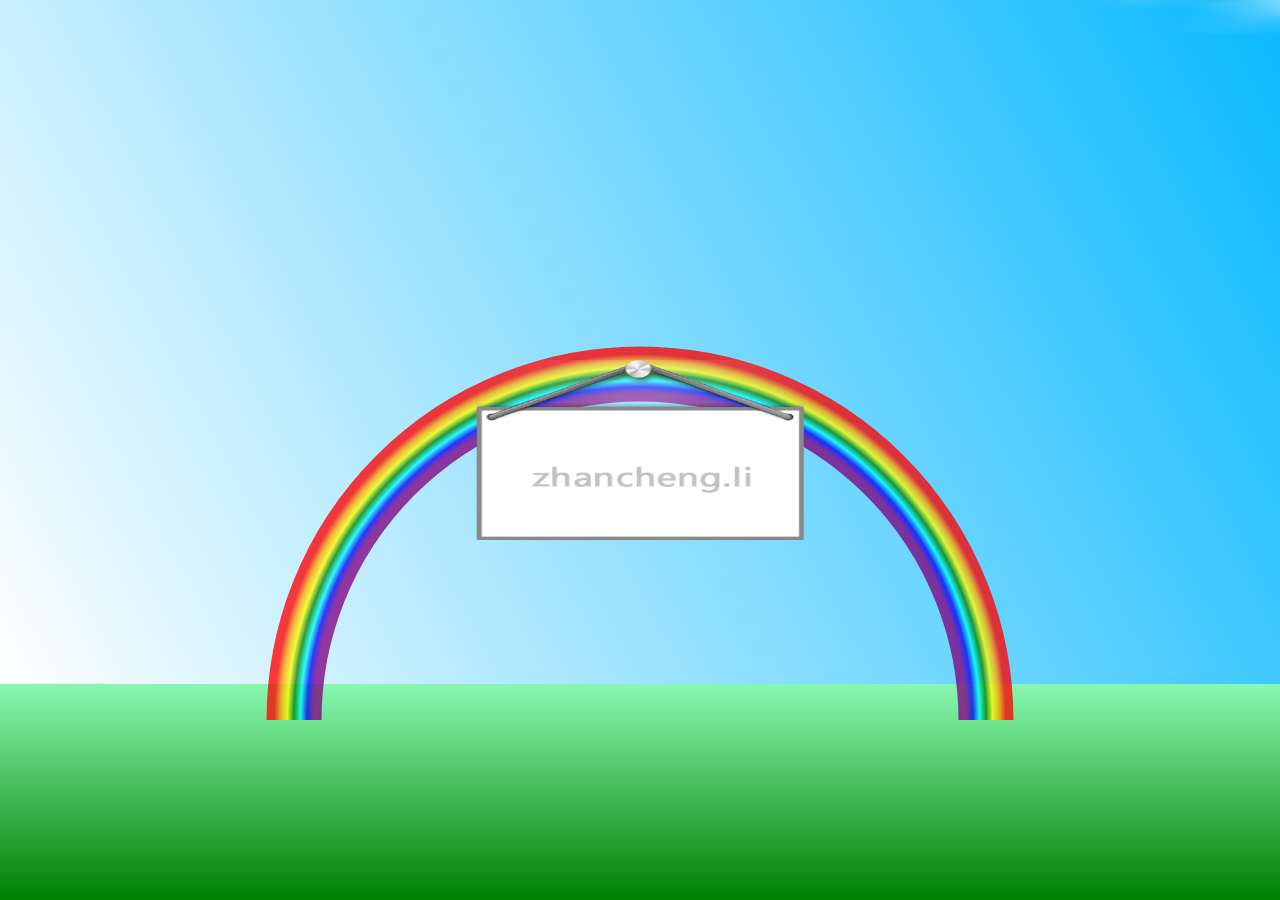
<file: views/index.html>
<!DOCTYPE html>
<html lang="en">
<head>
	<meta charset="UTF-8">
	<meta charset="UTF-8">
	<!-- 启用WebApp全屏模式 -->
	<meta name="apple-mobile-web-app-capable" content="yes">
	<!-- 隐藏状态栏 -->
	<meta name="apple-mobile-web-app-title" content="black-translucent">
	<meta name="apple-touch-fullscreen" content="yes">
	<!-- 针对手持设备优化，主要针对一些老的不识别viewport的浏览器，比如黑莓 -->
	<meta name="HandheldFriendly" content="true">
	<!-- QQ强制全屏 -->
	<meta name="x5-fullscreen" content="true">
	<!-- UC强制全屏 -->
	<meta name="full-screen" content="yes">
	<!-- windowsPhone点击无高光 -->
	<meta name="msapplication-tap-highlight" content="no">
	<meta name="viewport" content="width=device-width, initial-scale=1.0, minimum-scale=1.0, maximum-scale=1.0, user-scalable=no">
	<title>Zhancheng.li's Blog</title>
	<link href="../public/stylesheets/screen.css" media="screen, projection" rel="stylesheet" type="text/css" />
</head>
<body>
	<!-- <div class="blur"></div> -->
	<canvas id="cas">你的浏览器不支持该功能</canvas>
	<a class="brand" href="blog.html"></a>
	<script src="../public/javascripts/cover.js"></script>
</body>
</html>
</file>
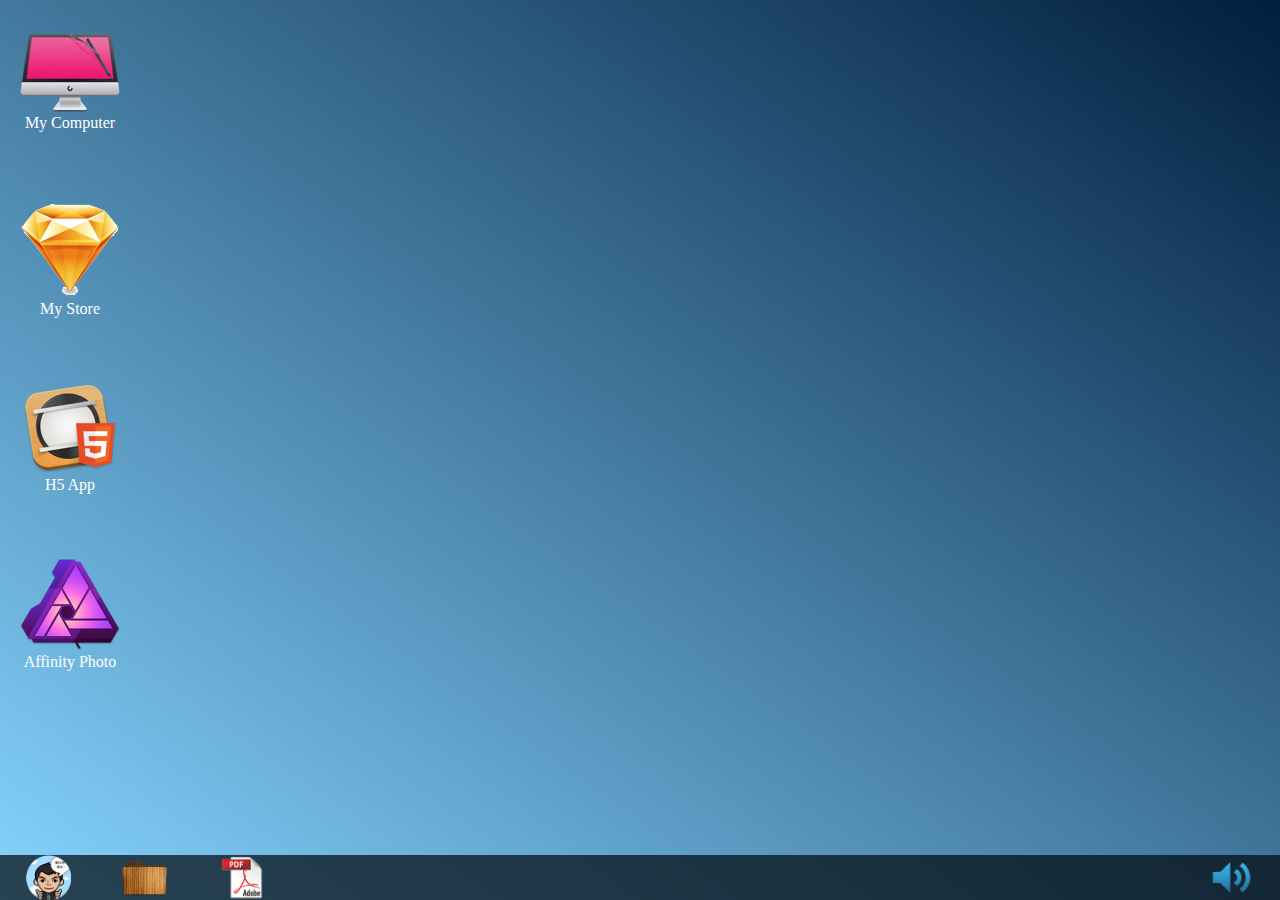
<file: views/blog.html>
<!DOCTYPE html>
<html lang="en">
<head>
	<base href="index.html" />
	<base target="_self" />
	<meta charset="UTF-8">
	<!-- 启用WebApp全屏模式 -->
	<meta name="apple-mobile-web-app-capable" content="yes">
	<!-- 隐藏状态栏 -->
	<meta name="apple-mobile-web-app-title" content="black-translucent">
	<meta name="apple-touch-fullscreen" content="yes">
	<!-- 针对手持设备优化，主要针对一些老的不识别viewport的浏览器，比如黑莓 -->
	<meta name="HandheldFriendly" content="true">
	<!-- QQ强制全屏 -->
	<meta name="x5-fullscreen" content="true">
	<!-- UC强制全屏 -->
	<meta name="full-screen" content="yes">
	<!-- windowsPhone点击无高光 -->
	<meta name="msapplication-tap-highlight" content="no">
	<meta name="viewport" content="width=device-width, initial-scale=1.0, minimum-scale=1.0, maximum-scale=1.0, user-scalable=no">
	<title>MyBlog</title>
	<link href="../public/stylesheets/screen.css" media="screen, projection" rel="stylesheet" type="text/css" />
	<script src="../public/bower_components/requirejs/require.js"></script>
</head>
<body>
	<!-- 蒙层 -->
	<!-- <canvas id="mongolia"></canvas> -->
	<!-- 加载图标 -->
	<div class="loading" id="loading">
		<div class="before"></div>
		<p>Welcome</p>
	</div>
	<div ui-view class="view-init"></div>
	<!-- <script src="../public/javascripts/mongolia.js"></script> -->
	<script src="../public/javascripts/blog/main.js"></script>
</body>
</html>
</file>
<file: public/stylesheets/screen.css>
@import url(components/tips.css);@import url(components/editor.css);html,body,div,span,applet,object,iframe,h1,h2,h3,h4,h5,h6,p,blockquote,pre,a,abbr,acronym,address,big,cite,code,del,dfn,em,img,ins,kbd,q,s,samp,small,strike,strong,sub,sup,tt,var,b,u,i,center,dl,dt,dd,ol,ul,li,fieldset,form,label,legend,table,caption,tbody,tfoot,thead,tr,th,td,article,aside,canvas,details,embed,figure,figcaption,footer,header,hgroup,menu,nav,output,ruby,section,summary,time,mark,audio,video{margin:0;padding:0;border:0;font:inherit;font-size:100%;vertical-align:baseline}html{line-height:1}ol,ul{list-style:none}table{border-collapse:collapse;border-spacing:0}caption,th,td{text-align:left;font-weight:normal;vertical-align:middle}q,blockquote{quotes:none}q:before,q:after,blockquote:before,blockquote:after{content:"";content:none}a img{border:none}article,aside,details,figcaption,figure,footer,header,hgroup,main,menu,nav,section,summary{display:block}html,body,.view-init,.blog-index{font-family:'Segoe Print';font-family:'Microsoft YaHei';color:white;width:100%;height:100%}a{text-decoration:none;color:white}b{font-weight:bold}i{font-style:italic}#cas{position:absolute;width:100%;height:100%}.blur{position:absolute;width:100%;height:100%;background:url("../images/background.jpg") no-repeat left bottom/100% 100%;-webkit-filter:blur(20px);filter:blur(20px);-moz-animation:removeFilter 3s 4;-webkit-animation:removeFilter 3s 4;animation:removeFilter 3s 4}@keyframes removeFilter{1%{-webkit-filter:blur(19);filter:blur(19)}2%{-webkit-filter:blur(18);filter:blur(18)}3%{-webkit-filter:blur(17);filter:blur(17)}4%{-webkit-filter:blur(16);filter:blur(16)}5%{-webkit-filter:blur(15);filter:blur(15)}6%{-webkit-filter:blur(14);filter:blur(14)}7%{-webkit-filter:blur(13);filter:blur(13)}8%{-webkit-filter:blur(12);filter:blur(12)}9%{-webkit-filter:blur(11);filter:blur(11)}10%{-webkit-filter:blur(10);filter:blur(10)}11%{-webkit-filter:blur(9);filter:blur(9)}12%{-webkit-filter:blur(8);filter:blur(8)}13%{-webkit-filter:blur(7);filter:blur(7)}14%{-webkit-filter:blur(6);filter:blur(6)}15%{-webkit-filter:blur(5);filter:blur(5)}16%{-webkit-filter:blur(4);filter:blur(4)}17%{-webkit-filter:blur(3);filter:blur(3)}18%{-webkit-filter:blur(2);filter:blur(2)}19%{-webkit-filter:blur(1);filter:blur(1)}20%{-webkit-filter:blur(0);filter:blur(0)}}.brand{position:absolute;left:50%;top:50%;max-width:326.656px;max-height:290.328px;width:40%;height:20%;transform-origin:0% -50%;-webkit-transform-origin:0% -50%;-moz-transform-origin:0% -50%;-o-transform-origin:0% -50%;-ms-transform-origin:0% -50%;background:url("../images/name.png") no-repeat left bottom/100% 100%;-moz-transform:perspective(250px) translate(-50%, -50%);-ms-transform:perspective(250px) translate(-50%, -50%);-webkit-transform:perspective(250px) translate(-50%, -50%);transform:perspective(250px) translate(-50%, -50%);filter:progid:DXImageTransform.Microsoft.Alpha(enabled=false);opacity:1;-moz-transition:-moz-transform 1s;-o-transition:-o-transform 1s;-webkit-transition:-webkit-transform 1s;transition:transform 1s;-moz-animation:showBrand 5s;-webkit-animation:showBrand 5s;animation:showBrand 5s}@keyframes showBrand{0%{filter:progid:DXImageTransform.Microsoft.Alpha(Opacity=0);opacity:0;-moz-transform:rotate(-10deg) translate(-50%, -50%);-ms-transform:rotate(-10deg) translate(-50%, -50%);-webkit-transform:rotate(-10deg) translate(-50%, -50%);transform:rotate(-10deg) translate(-50%, -50%)}10%{filter:progid:DXImageTransform.Microsoft.Alpha(Opacity=10);opacity:0.1;-moz-transform:rotate(9deg) translate(-50%, -50%);-ms-transform:rotate(9deg) translate(-50%, -50%);-webkit-transform:rotate(9deg) translate(-50%, -50%);transform:rotate(9deg) translate(-50%, -50%)}20%{filter:progid:DXImageTransform.Microsoft.Alpha(Opacity=20);opacity:0.2;-moz-transform:rotate(-8deg) translate(-50%, -50%);-ms-transform:rotate(-8deg) translate(-50%, -50%);-webkit-transform:rotate(-8deg) translate(-50%, -50%);transform:rotate(-8deg) translate(-50%, -50%)}30%{filter:progid:DXImageTransform.Microsoft.Alpha(Opacity=30);opacity:0.3;-moz-transform:rotate(7deg) translate(-50%, -50%);-ms-transform:rotate(7deg) translate(-50%, -50%);-webkit-transform:rotate(7deg) translate(-50%, -50%);transform:rotate(7deg) translate(-50%, -50%)}40%{filter:progid:DXImageTransform.Microsoft.Alpha(Opacity=40);opacity:0.4;-moz-transform:rotate(-6deg) translate(-50%, -50%);-ms-transform:rotate(-6deg) translate(-50%, -50%);-webkit-transform:rotate(-6deg) translate(-50%, -50%);transform:rotate(-6deg) translate(-50%, -50%)}50%{filter:progid:DXImageTransform.Microsoft.Alpha(Opacity=50);opacity:0.5;-moz-transform:rotate(5deg) translate(-50%, -50%);-ms-transform:rotate(5deg) translate(-50%, -50%);-webkit-transform:rotate(5deg) translate(-50%, -50%);transform:rotate(5deg) translate(-50%, -50%)}60%{filter:progid:DXImageTransform.Microsoft.Alpha(Opacity=60);opacity:0.6;-moz-transform:rotate(-4deg) translate(-50%, -50%);-ms-transform:rotate(-4deg) translate(-50%, -50%);-webkit-transform:rotate(-4deg) translate(-50%, -50%);transform:rotate(-4deg) translate(-50%, -50%)}70%{filter:progid:DXImageTransform.Microsoft.Alpha(Opacity=70);opacity:0.7;-moz-transform:rotate(3deg) translate(-50%, -50%);-ms-transform:rotate(3deg) translate(-50%, -50%);-webkit-transform:rotate(3deg) translate(-50%, -50%);transform:rotate(3deg) translate(-50%, -50%)}80%{filter:progid:DXImageTransform.Microsoft.Alpha(Opacity=80);opacity:0.8;-moz-transform:rotate(-2deg) translate(-50%, -50%);-ms-transform:rotate(-2deg) translate(-50%, -50%);-webkit-transform:rotate(-2deg) translate(-50%, -50%);transform:rotate(-2deg) translate(-50%, -50%)}90%{filter:progid:DXImageTransform.Microsoft.Alpha(Opacity=90);opacity:0.9;-moz-transform:rotate(1deg) translate(-50%, -50%);-ms-transform:rotate(1deg) translate(-50%, -50%);-webkit-transform:rotate(1deg) translate(-50%, -50%);transform:rotate(1deg) translate(-50%, -50%)}100%{filter:progid:DXImageTransform.Microsoft.Alpha(enabled=false);opacity:1;-moz-transform:rotate(0deg) translate(-50%, -50%);-ms-transform:rotate(0deg) translate(-50%, -50%);-webkit-transform:rotate(0deg) translate(-50%, -50%);transform:rotate(0deg) translate(-50%, -50%)}}@-webkit-keyframes showBrand{0%{filter:progid:DXImageTransform.Microsoft.Alpha(Opacity=0);opacity:0;-moz-transform:rotate(-10deg) translate(-50%, -50%);-ms-transform:rotate(-10deg) translate(-50%, -50%);-webkit-transform:rotate(-10deg) translate(-50%, -50%);transform:rotate(-10deg) translate(-50%, -50%)}10%{filter:progid:DXImageTransform.Microsoft.Alpha(Opacity=10);opacity:0.1;-moz-transform:rotate(9deg) translate(-50%, -50%);-ms-transform:rotate(9deg) translate(-50%, -50%);-webkit-transform:rotate(9deg) translate(-50%, -50%);transform:rotate(9deg) translate(-50%, -50%)}20%{filter:progid:DXImageTransform.Microsoft.Alpha(Opacity=20);opacity:0.2;-moz-transform:rotate(-8deg) translate(-50%, -50%);-ms-transform:rotate(-8deg) translate(-50%, -50%);-webkit-transform:rotate(-8deg) translate(-50%, -50%);transform:rotate(-8deg) translate(-50%, -50%)}30%{filter:progid:DXImageTransform.Microsoft.Alpha(Opacity=30);opacity:0.3;-moz-transform:rotate(7deg) translate(-50%, -50%);-ms-transform:rotate(7deg) translate(-50%, -50%);-webkit-transform:rotate(7deg) translate(-50%, -50%);transform:rotate(7deg) translate(-50%, -50%)}40%{filter:progid:DXImageTransform.Microsoft.Alpha(Opacity=40);opacity:0.4;-moz-transform:rotate(-6deg) translate(-50%, -50%);-ms-transform:rotate(-6deg) translate(-50%, -50%);-webkit-transform:rotate(-6deg) translate(-50%, -50%);transform:rotate(-6deg) translate(-50%, -50%)}50%{filter:progid:DXImageTransform.Microsoft.Alpha(Opacity=50);opacity:0.5;-moz-transform:rotate(5deg) translate(-50%, -50%);-ms-transform:rotate(5deg) translate(-50%, -50%);-webkit-transform:rotate(5deg) translate(-50%, -50%);transform:rotate(5deg) translate(-50%, -50%)}60%{filter:progid:DXImageTransform.Microsoft.Alpha(Opacity=60);opacity:0.6;-moz-transform:rotate(-4deg) translate(-50%, -50%);-ms-transform:rotate(-4deg) translate(-50%, -50%);-webkit-transform:rotate(-4deg) translate(-50%, -50%);transform:rotate(-4deg) translate(-50%, -50%)}70%{filter:progid:DXImageTransform.Microsoft.Alpha(Opacity=70);opacity:0.7;-moz-transform:rotate(3deg) translate(-50%, -50%);-ms-transform:rotate(3deg) translate(-50%, -50%);-webkit-transform:rotate(3deg) translate(-50%, -50%);transform:rotate(3deg) translate(-50%, -50%)}80%{filter:progid:DXImageTransform.Microsoft.Alpha(Opacity=80);opacity:0.8;-moz-transform:rotate(-2deg) translate(-50%, -50%);-ms-transform:rotate(-2deg) translate(-50%, -50%);-webkit-transform:rotate(-2deg) translate(-50%, -50%);transform:rotate(-2deg) translate(-50%, -50%)}90%{filter:progid:DXImageTransform.Microsoft.Alpha(Opacity=90);opacity:0.9;-moz-transform:rotate(1deg) translate(-50%, -50%);-ms-transform:rotate(1deg) translate(-50%, -50%);-webkit-transform:rotate(1deg) translate(-50%, -50%);transform:rotate(1deg) translate(-50%, -50%)}100%{filter:progid:DXImageTransform.Microsoft.Alpha(enabled=false);opacity:1;-moz-transform:rotate(0deg) translate(-50%, -50%);-ms-transform:rotate(0deg) translate(-50%, -50%);-webkit-transform:rotate(0deg) translate(-50%, -50%);transform:rotate(0deg) translate(-50%, -50%)}}@-moz-keyframes showBrand{0%{filter:progid:DXImageTransform.Microsoft.Alpha(Opacity=0);opacity:0;-moz-transform:rotate(-10deg) translate(-50%, -50%);-ms-transform:rotate(-10deg) translate(-50%, -50%);-webkit-transform:rotate(-10deg) translate(-50%, -50%);transform:rotate(-10deg) translate(-50%, -50%)}10%{filter:progid:DXImageTransform.Microsoft.Alpha(Opacity=10);opacity:0.1;-moz-transform:rotate(9deg) translate(-50%, -50%);-ms-transform:rotate(9deg) translate(-50%, -50%);-webkit-transform:rotate(9deg) translate(-50%, -50%);transform:rotate(9deg) translate(-50%, -50%)}20%{filter:progid:DXImageTransform.Microsoft.Alpha(Opacity=20);opacity:0.2;-moz-transform:rotate(-8deg) translate(-50%, -50%);-ms-transform:rotate(-8deg) translate(-50%, -50%);-webkit-transform:rotate(-8deg) translate(-50%, -50%);transform:rotate(-8deg) translate(-50%, -50%)}30%{filter:progid:DXImageTransform.Microsoft.Alpha(Opacity=30);opacity:0.3;-moz-transform:rotate(7deg) translate(-50%, -50%);-ms-transform:rotate(7deg) translate(-50%, -50%);-webkit-transform:rotate(7deg) translate(-50%, -50%);transform:rotate(7deg) translate(-50%, -50%)}40%{filter:progid:DXImageTransform.Microsoft.Alpha(Opacity=40);opacity:0.4;-moz-transform:rotate(-6deg) translate(-50%, -50%);-ms-transform:rotate(-6deg) translate(-50%, -50%);-webkit-transform:rotate(-6deg) translate(-50%, -50%);transform:rotate(-6deg) translate(-50%, -50%)}50%{filter:progid:DXImageTransform.Microsoft.Alpha(Opacity=50);opacity:0.5;-moz-transform:rotate(5deg) translate(-50%, -50%);-ms-transform:rotate(5deg) translate(-50%, -50%);-webkit-transform:rotate(5deg) translate(-50%, -50%);transform:rotate(5deg) translate(-50%, -50%)}60%{filter:progid:DXImageTransform.Microsoft.Alpha(Opacity=60);opacity:0.6;-moz-transform:rotate(-4deg) translate(-50%, -50%);-ms-transform:rotate(-4deg) translate(-50%, -50%);-webkit-transform:rotate(-4deg) translate(-50%, -50%);transform:rotate(-4deg) translate(-50%, -50%)}70%{filter:progid:DXImageTransform.Microsoft.Alpha(Opacity=70);opacity:0.7;-moz-transform:rotate(3deg) translate(-50%, -50%);-ms-transform:rotate(3deg) translate(-50%, -50%);-webkit-transform:rotate(3deg) translate(-50%, -50%);transform:rotate(3deg) translate(-50%, -50%)}80%{filter:progid:DXImageTransform.Microsoft.Alpha(Opacity=80);opacity:0.8;-moz-transform:rotate(-2deg) translate(-50%, -50%);-ms-transform:rotate(-2deg) translate(-50%, -50%);-webkit-transform:rotate(-2deg) translate(-50%, -50%);transform:rotate(-2deg) translate(-50%, -50%)}90%{filter:progid:DXImageTransform.Microsoft.Alpha(Opacity=90);opacity:0.9;-moz-transform:rotate(1deg) translate(-50%, -50%);-ms-transform:rotate(1deg) translate(-50%, -50%);-webkit-transform:rotate(1deg) translate(-50%, -50%);transform:rotate(1deg) translate(-50%, -50%)}100%{filter:progid:DXImageTransform.Microsoft.Alpha(enabled=false);opacity:1;-moz-transform:rotate(0deg) translate(-50%, -50%);-ms-transform:rotate(0deg) translate(-50%, -50%);-webkit-transform:rotate(0deg) translate(-50%, -50%);transform:rotate(0deg) translate(-50%, -50%)}}@-o-keyframes showBrand{0%{filter:progid:DXImageTransform.Microsoft.Alpha(Opacity=0);opacity:0;-moz-transform:rotate(-10deg) translate(-50%, -50%);-ms-transform:rotate(-10deg) translate(-50%, -50%);-webkit-transform:rotate(-10deg) translate(-50%, -50%);transform:rotate(-10deg) translate(-50%, -50%)}10%{filter:progid:DXImageTransform.Microsoft.Alpha(Opacity=10);opacity:0.1;-moz-transform:rotate(9deg) translate(-50%, -50%);-ms-transform:rotate(9deg) translate(-50%, -50%);-webkit-transform:rotate(9deg) translate(-50%, -50%);transform:rotate(9deg) translate(-50%, -50%)}20%{filter:progid:DXImageTransform.Microsoft.Alpha(Opacity=20);opacity:0.2;-moz-transform:rotate(-8deg) translate(-50%, -50%);-ms-transform:rotate(-8deg) translate(-50%, -50%);-webkit-transform:rotate(-8deg) translate(-50%, -50%);transform:rotate(-8deg) translate(-50%, -50%)}30%{filter:progid:DXImageTransform.Microsoft.Alpha(Opacity=30);opacity:0.3;-moz-transform:rotate(7deg) translate(-50%, -50%);-ms-transform:rotate(7deg) translate(-50%, -50%);-webkit-transform:rotate(7deg) translate(-50%, -50%);transform:rotate(7deg) translate(-50%, -50%)}40%{filter:progid:DXImageTransform.Microsoft.Alpha(Opacity=40);opacity:0.4;-moz-transform:rotate(-6deg) translate(-50%, -50%);-ms-transform:rotate(-6deg) translate(-50%, -50%);-webkit-transform:rotate(-6deg) translate(-50%, -50%);transform:rotate(-6deg) translate(-50%, -50%)}50%{filter:progid:DXImageTransform.Microsoft.Alpha(Opacity=50);opacity:0.5;-moz-transform:rotate(5deg) translate(-50%, -50%);-ms-transform:rotate(5deg) translate(-50%, -50%);-webkit-transform:rotate(5deg) translate(-50%, -50%);transform:rotate(5deg) translate(-50%, -50%)}60%{filter:progid:DXImageTransform.Microsoft.Alpha(Opacity=60);opacity:0.6;-moz-transform:rotate(-4deg) translate(-50%, -50%);-ms-transform:rotate(-4deg) translate(-50%, -50%);-webkit-transform:rotate(-4deg) translate(-50%, -50%);transform:rotate(-4deg) translate(-50%, -50%)}70%{filter:progid:DXImageTransform.Microsoft.Alpha(Opacity=70);opacity:0.7;-moz-transform:rotate(3deg) translate(-50%, -50%);-ms-transform:rotate(3deg) translate(-50%, -50%);-webkit-transform:rotate(3deg) translate(-50%, -50%);transform:rotate(3deg) translate(-50%, -50%)}80%{filter:progid:DXImageTransform.Microsoft.Alpha(Opacity=80);opacity:0.8;-moz-transform:rotate(-2deg) translate(-50%, -50%);-ms-transform:rotate(-2deg) translate(-50%, -50%);-webkit-transform:rotate(-2deg) translate(-50%, -50%);transform:rotate(-2deg) translate(-50%, -50%)}90%{filter:progid:DXImageTransform.Microsoft.Alpha(Opacity=90);opacity:0.9;-moz-transform:rotate(1deg) translate(-50%, -50%);-ms-transform:rotate(1deg) translate(-50%, -50%);-webkit-transform:rotate(1deg) translate(-50%, -50%);transform:rotate(1deg) translate(-50%, -50%)}100%{filter:progid:DXImageTransform.Microsoft.Alpha(enabled=false);opacity:1;-moz-transform:rotate(0deg) translate(-50%, -50%);-ms-transform:rotate(0deg) translate(-50%, -50%);-webkit-transform:rotate(0deg) translate(-50%, -50%);transform:rotate(0deg) translate(-50%, -50%)}}@-ms-keyframes showBrand{0%{filter:progid:DXImageTransform.Microsoft.Alpha(Opacity=0);opacity:0;-moz-transform:rotate(-10deg) translate(-50%, -50%);-ms-transform:rotate(-10deg) translate(-50%, -50%);-webkit-transform:rotate(-10deg) translate(-50%, -50%);transform:rotate(-10deg) translate(-50%, -50%)}10%{filter:progid:DXImageTransform.Microsoft.Alpha(Opacity=10);opacity:0.1;-moz-transform:rotate(9deg) translate(-50%, -50%);-ms-transform:rotate(9deg) translate(-50%, -50%);-webkit-transform:rotate(9deg) translate(-50%, -50%);transform:rotate(9deg) translate(-50%, -50%)}20%{filter:progid:DXImageTransform.Microsoft.Alpha(Opacity=20);opacity:0.2;-moz-transform:rotate(-8deg) translate(-50%, -50%);-ms-transform:rotate(-8deg) translate(-50%, -50%);-webkit-transform:rotate(-8deg) translate(-50%, -50%);transform:rotate(-8deg) translate(-50%, -50%)}30%{filter:progid:DXImageTransform.Microsoft.Alpha(Opacity=30);opacity:0.3;-moz-transform:rotate(7deg) translate(-50%, -50%);-ms-transform:rotate(7deg) translate(-50%, -50%);-webkit-transform:rotate(7deg) translate(-50%, -50%);transform:rotate(7deg) translate(-50%, -50%)}40%{filter:progid:DXImageTransform.Microsoft.Alpha(Opacity=40);opacity:0.4;-moz-transform:rotate(-6deg) translate(-50%, -50%);-ms-transform:rotate(-6deg) translate(-50%, -50%);-webkit-transform:rotate(-6deg) translate(-50%, -50%);transform:rotate(-6deg) translate(-50%, -50%)}50%{filter:progid:DXImageTransform.Microsoft.Alpha(Opacity=50);opacity:0.5;-moz-transform:rotate(5deg) translate(-50%, -50%);-ms-transform:rotate(5deg) translate(-50%, -50%);-webkit-transform:rotate(5deg) translate(-50%, -50%);transform:rotate(5deg) translate(-50%, -50%)}60%{filter:progid:DXImageTransform.Microsoft.Alpha(Opacity=60);opacity:0.6;-moz-transform:rotate(-4deg) translate(-50%, -50%);-ms-transform:rotate(-4deg) translate(-50%, -50%);-webkit-transform:rotate(-4deg) translate(-50%, -50%);transform:rotate(-4deg) translate(-50%, -50%)}70%{filter:progid:DXImageTransform.Microsoft.Alpha(Opacity=70);opacity:0.7;-moz-transform:rotate(3deg) translate(-50%, -50%);-ms-transform:rotate(3deg) translate(-50%, -50%);-webkit-transform:rotate(3deg) translate(-50%, -50%);transform:rotate(3deg) translate(-50%, -50%)}80%{filter:progid:DXImageTransform.Microsoft.Alpha(Opacity=80);opacity:0.8;-moz-transform:rotate(-2deg) translate(-50%, -50%);-ms-transform:rotate(-2deg) translate(-50%, -50%);-webkit-transform:rotate(-2deg) translate(-50%, -50%);transform:rotate(-2deg) translate(-50%, -50%)}90%{filter:progid:DXImageTransform.Microsoft.Alpha(Opacity=90);opacity:0.9;-moz-transform:rotate(1deg) translate(-50%, -50%);-ms-transform:rotate(1deg) translate(-50%, -50%);-webkit-transform:rotate(1deg) translate(-50%, -50%);transform:rotate(1deg) translate(-50%, -50%)}100%{filter:progid:DXImageTransform.Microsoft.Alpha(enabled=false);opacity:1;-moz-transform:rotate(0deg) translate(-50%, -50%);-ms-transform:rotate(0deg) translate(-50%, -50%);-webkit-transform:rotate(0deg) translate(-50%, -50%);transform:rotate(0deg) translate(-50%, -50%)}}.brand:active{-moz-transform:perspective(250px) rotateX(-60deg) translate(-50%, -50%);-ms-transform:perspective(250px) rotateX(-60deg) translate(-50%, -50%);-webkit-transform:perspective(250px) rotateX(-60deg) translate(-50%, -50%);transform:perspective(250px) rotateX(-60deg) translate(-50%, -50%)}#mongolia{position:absolute;z-index:10;width:100%;height:100%;-moz-transition:opacity 5s ease-out 4s;-o-transition:opacity 5s ease-out 4s;-webkit-transition:opacity 5s ease-out;-webkit-transition-delay:4s;transition:opacity 5s ease-out 4s;-webkit-filter:blur(10px);filter:blur(10px)}.hide{filter:progid:DXImageTransform.Microsoft.Alpha(Opacity=0);opacity:0}.loading{display:none;position:fixed;text-align:center;z-index:11;width:100%;height:100%;background:#20D4FF;-moz-animation:disappear 1s linear 18s forwards;-webkit-animation:disappear 1s linear 18s forwards;animation:disappear 1s linear 18s forwards}@keyframes disappear{0%{filter:progid:DXImageTransform.Microsoft.Alpha(enabled=false);opacity:1}50%{filter:progid:DXImageTransform.Microsoft.Alpha(Opacity=0);opacity:0;height:100%}100%{filter:progid:DXImageTransform.Microsoft.Alpha(Opacity=0);opacity:0;height:0}}@-webkit-keyframes disappear{0%{filter:progid:DXImageTransform.Microsoft.Alpha(enabled=false);opacity:1}50%{filter:progid:DXImageTransform.Microsoft.Alpha(Opacity=0);opacity:0;height:100%}100%{filter:progid:DXImageTransform.Microsoft.Alpha(Opacity=0);opacity:0;height:0}}@-moz-keyframes disappear{0%{filter:progid:DXImageTransform.Microsoft.Alpha(enabled=false);opacity:1}50%{filter:progid:DXImageTransform.Microsoft.Alpha(Opacity=0);opacity:0;height:100%}100%{filter:progid:DXImageTransform.Microsoft.Alpha(Opacity=0);opacity:0;height:0}}@-o-keyframes disappear{0%{filter:progid:DXImageTransform.Microsoft.Alpha(enabled=false);opacity:1}50%{filter:progid:DXImageTransform.Microsoft.Alpha(Opacity=0);opacity:0;height:100%}100%{filter:progid:DXImageTransform.Microsoft.Alpha(Opacity=0);opacity:0;height:0}}@-ms-keyframes disappear{0%{filter:progid:DXImageTransform.Microsoft.Alpha(enabled=false);opacity:1}50%{filter:progid:DXImageTransform.Microsoft.Alpha(Opacity=0);opacity:0;height:100%}100%{filter:progid:DXImageTransform.Microsoft.Alpha(Opacity=0);opacity:0;height:0}}.loading .before{font-size:5em;display:block;position:absolute;left:50%;top:50%;background:transparent;color:white;width:1em;height:1em;transform-origin:0% 0%;-webkit-transform-origin:0% 0%;-moz-transform-origin:0% 0%;-o-transform-origin:0% 0%;-ms-transform-origin:0% 0%;-moz-transform:rotate(0deg) translate(-50%, -50%);-ms-transform:rotate(0deg) translate(-50%, -50%);-webkit-transform:rotate(0deg) translate(-50%, -50%);transform:rotate(0deg) translate(-50%, -50%);-moz-border-radius:1em;-webkit-border-radius:1em;border-radius:1em;-moz-animation:loader 1.5s ease-out 5;-webkit-animation:loader 1.5s ease-out 5;animation:loader 1.5s ease-out 5}.loading p{display:table-cell;vertical-align:middle;color:white;font-size:3em;font-family:'Segoe Print';filter:progid:DXImageTransform.Microsoft.Alpha(Opacity=0);opacity:0;-moz-animation:welcome 10s linear 7.5s;-webkit-animation:welcome 10s linear 7.5s;animation:welcome 10s linear 7.5s}@keyframes welcome{0%{filter:progid:DXImageTransform.Microsoft.Alpha(Opacity=0);opacity:0}10%{filter:progid:DXImageTransform.Microsoft.Alpha(enabled=false);opacity:1}100%{filter:progid:DXImageTransform.Microsoft.Alpha(Opacity=0);opacity:0}}@-webkit-keyframes welcome{0%{filter:progid:DXImageTransform.Microsoft.Alpha(Opacity=0);opacity:0}10%{filter:progid:DXImageTransform.Microsoft.Alpha(enabled=false);opacity:1}100%{filter:progid:DXImageTransform.Microsoft.Alpha(Opacity=0);opacity:0}}@-moz-keyframes welcome{0%{filter:progid:DXImageTransform.Microsoft.Alpha(Opacity=0);opacity:0}10%{filter:progid:DXImageTransform.Microsoft.Alpha(enabled=false);opacity:1}100%{filter:progid:DXImageTransform.Microsoft.Alpha(Opacity=0);opacity:0}}@-o-keyframes welcome{0%{filter:progid:DXImageTransform.Microsoft.Alpha(Opacity=0);opacity:0}10%{filter:progid:DXImageTransform.Microsoft.Alpha(enabled=false);opacity:1}100%{filter:progid:DXImageTransform.Microsoft.Alpha(Opacity=0);opacity:0}}@-ms-keyframes welcome{0%{filter:progid:DXImageTransform.Microsoft.Alpha(Opacity=0);opacity:0}10%{filter:progid:DXImageTransform.Microsoft.Alpha(enabled=false);opacity:1}100%{filter:progid:DXImageTransform.Microsoft.Alpha(Opacity=0);opacity:0}}@keyframes loader{0%{-moz-transform:rotate(30deg) translate(-50%, -50%);-ms-transform:rotate(30deg) translate(-50%, -50%);-webkit-transform:rotate(30deg) translate(-50%, -50%);transform:rotate(30deg) translate(-50%, -50%);-moz-box-shadow:0 -0.83em 0 -0.4em #fff,0 -0.83em 0 -0.42em #fff,0 -0.83em 0 -0.44em #fff,0 -0.83em 0 -0.46em #fff,0 -0.83em 0 -0.477em #fff;-webkit-box-shadow:0 -0.83em 0 -0.4em #fff,0 -0.83em 0 -0.42em #fff,0 -0.83em 0 -0.44em #fff,0 -0.83em 0 -0.46em #fff,0 -0.83em 0 -0.477em #fff;box-shadow:0 -0.83em 0 -0.4em #fff,0 -0.83em 0 -0.42em #fff,0 -0.83em 0 -0.44em #fff,0 -0.83em 0 -0.46em #fff,0 -0.83em 0 -0.477em #fff}5%,95%{-moz-box-shadow:0 -0.83em 0 -0.4em #fff,0 -0.83em 0 -0.42em #fff,0 -0.83em 0 -0.44em #fff,0 -0.83em 0 -0.46em #fff,0 -0.83em 0 -0.477em #fff;-webkit-box-shadow:0 -0.83em 0 -0.4em #fff,0 -0.83em 0 -0.42em #fff,0 -0.83em 0 -0.44em #fff,0 -0.83em 0 -0.46em #fff,0 -0.83em 0 -0.477em #fff;box-shadow:0 -0.83em 0 -0.4em #fff,0 -0.83em 0 -0.42em #fff,0 -0.83em 0 -0.44em #fff,0 -0.83em 0 -0.46em #fff,0 -0.83em 0 -0.477em #fff}10%,59%{-moz-box-shadow:0 -0.83em 0 -0.4em #fff,-0.087em -0.825em 0 -0.42em #fff,-0.173em -0.812em 0 -0.44em #fff,-0.256em -0.789em 0 -0.46em #fff,-0.297em -0.775em 0 -0.477em #fff;-webkit-box-shadow:0 -0.83em 0 -0.4em #fff,-0.087em -0.825em 0 -0.42em #fff,-0.173em -0.812em 0 -0.44em #fff,-0.256em -0.789em 0 -0.46em #fff,-0.297em -0.775em 0 -0.477em #fff;box-shadow:0 -0.83em 0 -0.4em #fff,-0.087em -0.825em 0 -0.42em #fff,-0.173em -0.812em 0 -0.44em #fff,-0.256em -0.789em 0 -0.46em #fff,-0.297em -0.775em 0 -0.477em #fff}20%{-moz-box-shadow:0 -0.83em 0 -0.4em #fff,-0.338em -0.758em 0 -0.42em #fff,-0.555em -0.617em 0 -0.44em #fff,-0.671em -0.488em 0 -0.46em #fff,-0.749em -0.34em 0 -0.477em #fff;-webkit-box-shadow:0 -0.83em 0 -0.4em #fff,-0.338em -0.758em 0 -0.42em #fff,-0.555em -0.617em 0 -0.44em #fff,-0.671em -0.488em 0 -0.46em #fff,-0.749em -0.34em 0 -0.477em #fff;box-shadow:0 -0.83em 0 -0.4em #fff,-0.338em -0.758em 0 -0.42em #fff,-0.555em -0.617em 0 -0.44em #fff,-0.671em -0.488em 0 -0.46em #fff,-0.749em -0.34em 0 -0.477em #fff}38%{-moz-box-shadow:0 -0.83em 0 -0.4em #fff,-0.377em -0.74em 0 -0.42em #fff,-0.645em -0.522em 0 -0.44em #fff,-0.775em -0.297em 0 -0.46em #fff,-0.82em -0.09em 0 -0.477em #fff;-webkit-box-shadow:0 -0.83em 0 -0.4em #fff,-0.377em -0.74em 0 -0.42em #fff,-0.645em -0.522em 0 -0.44em #fff,-0.775em -0.297em 0 -0.46em #fff,-0.82em -0.09em 0 -0.477em #fff;box-shadow:0 -0.83em 0 -0.4em #fff,-0.377em -0.74em 0 -0.42em #fff,-0.645em -0.522em 0 -0.44em #fff,-0.775em -0.297em 0 -0.46em #fff,-0.82em -0.09em 0 -0.477em #fff}100%{-moz-transform:rotate(360deg) translate(-50%, -50%);-ms-transform:rotate(360deg) translate(-50%, -50%);-webkit-transform:rotate(360deg) translate(-50%, -50%);transform:rotate(360deg) translate(-50%, -50%);-moz-box-shadow:0 -0.83em 0 -0.4em #fff,0 -0.83em 0 -0.42em #fff,0 -0.83em 0 -0.44em #fff,0 -0.83em 0 -0.46em #fff,0 -0.83em 0 -0.477em #fff;-webkit-box-shadow:0 -0.83em 0 -0.4em #fff,0 -0.83em 0 -0.42em #fff,0 -0.83em 0 -0.44em #fff,0 -0.83em 0 -0.46em #fff,0 -0.83em 0 -0.477em #fff;box-shadow:0 -0.83em 0 -0.4em #fff,0 -0.83em 0 -0.42em #fff,0 -0.83em 0 -0.44em #fff,0 -0.83em 0 -0.46em #fff,0 -0.83em 0 -0.477em #fff}}@-webkit-keyframes loader{0%{-moz-transform:rotate(30deg) translate(-50%, -50%);-ms-transform:rotate(30deg) translate(-50%, -50%);-webkit-transform:rotate(30deg) translate(-50%, -50%);transform:rotate(30deg) translate(-50%, -50%);-moz-box-shadow:0 -0.83em 0 -0.4em #fff,0 -0.83em 0 -0.42em #fff,0 -0.83em 0 -0.44em #fff,0 -0.83em 0 -0.46em #fff,0 -0.83em 0 -0.477em #fff;-webkit-box-shadow:0 -0.83em 0 -0.4em #fff,0 -0.83em 0 -0.42em #fff,0 -0.83em 0 -0.44em #fff,0 -0.83em 0 -0.46em #fff,0 -0.83em 0 -0.477em #fff;box-shadow:0 -0.83em 0 -0.4em #fff,0 -0.83em 0 -0.42em #fff,0 -0.83em 0 -0.44em #fff,0 -0.83em 0 -0.46em #fff,0 -0.83em 0 -0.477em #fff}5%,95%{-moz-box-shadow:0 -0.83em 0 -0.4em #fff,0 -0.83em 0 -0.42em #fff,0 -0.83em 0 -0.44em #fff,0 -0.83em 0 -0.46em #fff,0 -0.83em 0 -0.477em #fff;-webkit-box-shadow:0 -0.83em 0 -0.4em #fff,0 -0.83em 0 -0.42em #fff,0 -0.83em 0 -0.44em #fff,0 -0.83em 0 -0.46em #fff,0 -0.83em 0 -0.477em #fff;box-shadow:0 -0.83em 0 -0.4em #fff,0 -0.83em 0 -0.42em #fff,0 -0.83em 0 -0.44em #fff,0 -0.83em 0 -0.46em #fff,0 -0.83em 0 -0.477em #fff}10%,59%{-moz-box-shadow:0 -0.83em 0 -0.4em #fff,-0.087em -0.825em 0 -0.42em #fff,-0.173em -0.812em 0 -0.44em #fff,-0.256em -0.789em 0 -0.46em #fff,-0.297em -0.775em 0 -0.477em #fff;-webkit-box-shadow:0 -0.83em 0 -0.4em #fff,-0.087em -0.825em 0 -0.42em #fff,-0.173em -0.812em 0 -0.44em #fff,-0.256em -0.789em 0 -0.46em #fff,-0.297em -0.775em 0 -0.477em #fff;box-shadow:0 -0.83em 0 -0.4em #fff,-0.087em -0.825em 0 -0.42em #fff,-0.173em -0.812em 0 -0.44em #fff,-0.256em -0.789em 0 -0.46em #fff,-0.297em -0.775em 0 -0.477em #fff}20%{-moz-box-shadow:0 -0.83em 0 -0.4em #fff,-0.338em -0.758em 0 -0.42em #fff,-0.555em -0.617em 0 -0.44em #fff,-0.671em -0.488em 0 -0.46em #fff,-0.749em -0.34em 0 -0.477em #fff;-webkit-box-shadow:0 -0.83em 0 -0.4em #fff,-0.338em -0.758em 0 -0.42em #fff,-0.555em -0.617em 0 -0.44em #fff,-0.671em -0.488em 0 -0.46em #fff,-0.749em -0.34em 0 -0.477em #fff;box-shadow:0 -0.83em 0 -0.4em #fff,-0.338em -0.758em 0 -0.42em #fff,-0.555em -0.617em 0 -0.44em #fff,-0.671em -0.488em 0 -0.46em #fff,-0.749em -0.34em 0 -0.477em #fff}38%{-moz-box-shadow:0 -0.83em 0 -0.4em #fff,-0.377em -0.74em 0 -0.42em #fff,-0.645em -0.522em 0 -0.44em #fff,-0.775em -0.297em 0 -0.46em #fff,-0.82em -0.09em 0 -0.477em #fff;-webkit-box-shadow:0 -0.83em 0 -0.4em #fff,-0.377em -0.74em 0 -0.42em #fff,-0.645em -0.522em 0 -0.44em #fff,-0.775em -0.297em 0 -0.46em #fff,-0.82em -0.09em 0 -0.477em #fff;box-shadow:0 -0.83em 0 -0.4em #fff,-0.377em -0.74em 0 -0.42em #fff,-0.645em -0.522em 0 -0.44em #fff,-0.775em -0.297em 0 -0.46em #fff,-0.82em -0.09em 0 -0.477em #fff}100%{-moz-transform:rotate(360deg) translate(-50%, -50%);-ms-transform:rotate(360deg) translate(-50%, -50%);-webkit-transform:rotate(360deg) translate(-50%, -50%);transform:rotate(360deg) translate(-50%, -50%);-moz-box-shadow:0 -0.83em 0 -0.4em #fff,0 -0.83em 0 -0.42em #fff,0 -0.83em 0 -0.44em #fff,0 -0.83em 0 -0.46em #fff,0 -0.83em 0 -0.477em #fff;-webkit-box-shadow:0 -0.83em 0 -0.4em #fff,0 -0.83em 0 -0.42em #fff,0 -0.83em 0 -0.44em #fff,0 -0.83em 0 -0.46em #fff,0 -0.83em 0 -0.477em #fff;box-shadow:0 -0.83em 0 -0.4em #fff,0 -0.83em 0 -0.42em #fff,0 -0.83em 0 -0.44em #fff,0 -0.83em 0 -0.46em #fff,0 -0.83em 0 -0.477em #fff}}@-moz-keyframes loader{0%{-moz-transform:rotate(30deg) translate(-50%, -50%);-ms-transform:rotate(30deg) translate(-50%, -50%);-webkit-transform:rotate(30deg) translate(-50%, -50%);transform:rotate(30deg) translate(-50%, -50%);-moz-box-shadow:0 -0.83em 0 -0.4em #fff,0 -0.83em 0 -0.42em #fff,0 -0.83em 0 -0.44em #fff,0 -0.83em 0 -0.46em #fff,0 -0.83em 0 -0.477em #fff;-webkit-box-shadow:0 -0.83em 0 -0.4em #fff,0 -0.83em 0 -0.42em #fff,0 -0.83em 0 -0.44em #fff,0 -0.83em 0 -0.46em #fff,0 -0.83em 0 -0.477em #fff;box-shadow:0 -0.83em 0 -0.4em #fff,0 -0.83em 0 -0.42em #fff,0 -0.83em 0 -0.44em #fff,0 -0.83em 0 -0.46em #fff,0 -0.83em 0 -0.477em #fff}5%,95%{-moz-box-shadow:0 -0.83em 0 -0.4em #fff,0 -0.83em 0 -0.42em #fff,0 -0.83em 0 -0.44em #fff,0 -0.83em 0 -0.46em #fff,0 -0.83em 0 -0.477em #fff;-webkit-box-shadow:0 -0.83em 0 -0.4em #fff,0 -0.83em 0 -0.42em #fff,0 -0.83em 0 -0.44em #fff,0 -0.83em 0 -0.46em #fff,0 -0.83em 0 -0.477em #fff;box-shadow:0 -0.83em 0 -0.4em #fff,0 -0.83em 0 -0.42em #fff,0 -0.83em 0 -0.44em #fff,0 -0.83em 0 -0.46em #fff,0 -0.83em 0 -0.477em #fff}10%,59%{-moz-box-shadow:0 -0.83em 0 -0.4em #fff,-0.087em -0.825em 0 -0.42em #fff,-0.173em -0.812em 0 -0.44em #fff,-0.256em -0.789em 0 -0.46em #fff,-0.297em -0.775em 0 -0.477em #fff;-webkit-box-shadow:0 -0.83em 0 -0.4em #fff,-0.087em -0.825em 0 -0.42em #fff,-0.173em -0.812em 0 -0.44em #fff,-0.256em -0.789em 0 -0.46em #fff,-0.297em -0.775em 0 -0.477em #fff;box-shadow:0 -0.83em 0 -0.4em #fff,-0.087em -0.825em 0 -0.42em #fff,-0.173em -0.812em 0 -0.44em #fff,-0.256em -0.789em 0 -0.46em #fff,-0.297em -0.775em 0 -0.477em #fff}20%{-moz-box-shadow:0 -0.83em 0 -0.4em #fff,-0.338em -0.758em 0 -0.42em #fff,-0.555em -0.617em 0 -0.44em #fff,-0.671em -0.488em 0 -0.46em #fff,-0.749em -0.34em 0 -0.477em #fff;-webkit-box-shadow:0 -0.83em 0 -0.4em #fff,-0.338em -0.758em 0 -0.42em #fff,-0.555em -0.617em 0 -0.44em #fff,-0.671em -0.488em 0 -0.46em #fff,-0.749em -0.34em 0 -0.477em #fff;box-shadow:0 -0.83em 0 -0.4em #fff,-0.338em -0.758em 0 -0.42em #fff,-0.555em -0.617em 0 -0.44em #fff,-0.671em -0.488em 0 -0.46em #fff,-0.749em -0.34em 0 -0.477em #fff}38%{-moz-box-shadow:0 -0.83em 0 -0.4em #fff,-0.377em -0.74em 0 -0.42em #fff,-0.645em -0.522em 0 -0.44em #fff,-0.775em -0.297em 0 -0.46em #fff,-0.82em -0.09em 0 -0.477em #fff;-webkit-box-shadow:0 -0.83em 0 -0.4em #fff,-0.377em -0.74em 0 -0.42em #fff,-0.645em -0.522em 0 -0.44em #fff,-0.775em -0.297em 0 -0.46em #fff,-0.82em -0.09em 0 -0.477em #fff;box-shadow:0 -0.83em 0 -0.4em #fff,-0.377em -0.74em 0 -0.42em #fff,-0.645em -0.522em 0 -0.44em #fff,-0.775em -0.297em 0 -0.46em #fff,-0.82em -0.09em 0 -0.477em #fff}100%{-moz-transform:rotate(360deg) translate(-50%, -50%);-ms-transform:rotate(360deg) translate(-50%, -50%);-webkit-transform:rotate(360deg) translate(-50%, -50%);transform:rotate(360deg) translate(-50%, -50%);-moz-box-shadow:0 -0.83em 0 -0.4em #fff,0 -0.83em 0 -0.42em #fff,0 -0.83em 0 -0.44em #fff,0 -0.83em 0 -0.46em #fff,0 -0.83em 0 -0.477em #fff;-webkit-box-shadow:0 -0.83em 0 -0.4em #fff,0 -0.83em 0 -0.42em #fff,0 -0.83em 0 -0.44em #fff,0 -0.83em 0 -0.46em #fff,0 -0.83em 0 -0.477em #fff;box-shadow:0 -0.83em 0 -0.4em #fff,0 -0.83em 0 -0.42em #fff,0 -0.83em 0 -0.44em #fff,0 -0.83em 0 -0.46em #fff,0 -0.83em 0 -0.477em #fff}}@-o-keyframes loader{0%{-moz-transform:rotate(30deg) translate(-50%, -50%);-ms-transform:rotate(30deg) translate(-50%, -50%);-webkit-transform:rotate(30deg) translate(-50%, -50%);transform:rotate(30deg) translate(-50%, -50%);-moz-box-shadow:0 -0.83em 0 -0.4em #fff,0 -0.83em 0 -0.42em #fff,0 -0.83em 0 -0.44em #fff,0 -0.83em 0 -0.46em #fff,0 -0.83em 0 -0.477em #fff;-webkit-box-shadow:0 -0.83em 0 -0.4em #fff,0 -0.83em 0 -0.42em #fff,0 -0.83em 0 -0.44em #fff,0 -0.83em 0 -0.46em #fff,0 -0.83em 0 -0.477em #fff;box-shadow:0 -0.83em 0 -0.4em #fff,0 -0.83em 0 -0.42em #fff,0 -0.83em 0 -0.44em #fff,0 -0.83em 0 -0.46em #fff,0 -0.83em 0 -0.477em #fff}5%,95%{-moz-box-shadow:0 -0.83em 0 -0.4em #fff,0 -0.83em 0 -0.42em #fff,0 -0.83em 0 -0.44em #fff,0 -0.83em 0 -0.46em #fff,0 -0.83em 0 -0.477em #fff;-webkit-box-shadow:0 -0.83em 0 -0.4em #fff,0 -0.83em 0 -0.42em #fff,0 -0.83em 0 -0.44em #fff,0 -0.83em 0 -0.46em #fff,0 -0.83em 0 -0.477em #fff;box-shadow:0 -0.83em 0 -0.4em #fff,0 -0.83em 0 -0.42em #fff,0 -0.83em 0 -0.44em #fff,0 -0.83em 0 -0.46em #fff,0 -0.83em 0 -0.477em #fff}10%,59%{-moz-box-shadow:0 -0.83em 0 -0.4em #fff,-0.087em -0.825em 0 -0.42em #fff,-0.173em -0.812em 0 -0.44em #fff,-0.256em -0.789em 0 -0.46em #fff,-0.297em -0.775em 0 -0.477em #fff;-webkit-box-shadow:0 -0.83em 0 -0.4em #fff,-0.087em -0.825em 0 -0.42em #fff,-0.173em -0.812em 0 -0.44em #fff,-0.256em -0.789em 0 -0.46em #fff,-0.297em -0.775em 0 -0.477em #fff;box-shadow:0 -0.83em 0 -0.4em #fff,-0.087em -0.825em 0 -0.42em #fff,-0.173em -0.812em 0 -0.44em #fff,-0.256em -0.789em 0 -0.46em #fff,-0.297em -0.775em 0 -0.477em #fff}20%{-moz-box-shadow:0 -0.83em 0 -0.4em #fff,-0.338em -0.758em 0 -0.42em #fff,-0.555em -0.617em 0 -0.44em #fff,-0.671em -0.488em 0 -0.46em #fff,-0.749em -0.34em 0 -0.477em #fff;-webkit-box-shadow:0 -0.83em 0 -0.4em #fff,-0.338em -0.758em 0 -0.42em #fff,-0.555em -0.617em 0 -0.44em #fff,-0.671em -0.488em 0 -0.46em #fff,-0.749em -0.34em 0 -0.477em #fff;box-shadow:0 -0.83em 0 -0.4em #fff,-0.338em -0.758em 0 -0.42em #fff,-0.555em -0.617em 0 -0.44em #fff,-0.671em -0.488em 0 -0.46em #fff,-0.749em -0.34em 0 -0.477em #fff}38%{-moz-box-shadow:0 -0.83em 0 -0.4em #fff,-0.377em -0.74em 0 -0.42em #fff,-0.645em -0.522em 0 -0.44em #fff,-0.775em -0.297em 0 -0.46em #fff,-0.82em -0.09em 0 -0.477em #fff;-webkit-box-shadow:0 -0.83em 0 -0.4em #fff,-0.377em -0.74em 0 -0.42em #fff,-0.645em -0.522em 0 -0.44em #fff,-0.775em -0.297em 0 -0.46em #fff,-0.82em -0.09em 0 -0.477em #fff;box-shadow:0 -0.83em 0 -0.4em #fff,-0.377em -0.74em 0 -0.42em #fff,-0.645em -0.522em 0 -0.44em #fff,-0.775em -0.297em 0 -0.46em #fff,-0.82em -0.09em 0 -0.477em #fff}100%{-moz-transform:rotate(360deg) translate(-50%, -50%);-ms-transform:rotate(360deg) translate(-50%, -50%);-webkit-transform:rotate(360deg) translate(-50%, -50%);transform:rotate(360deg) translate(-50%, -50%);-moz-box-shadow:0 -0.83em 0 -0.4em #fff,0 -0.83em 0 -0.42em #fff,0 -0.83em 0 -0.44em #fff,0 -0.83em 0 -0.46em #fff,0 -0.83em 0 -0.477em #fff;-webkit-box-shadow:0 -0.83em 0 -0.4em #fff,0 -0.83em 0 -0.42em #fff,0 -0.83em 0 -0.44em #fff,0 -0.83em 0 -0.46em #fff,0 -0.83em 0 -0.477em #fff;box-shadow:0 -0.83em 0 -0.4em #fff,0 -0.83em 0 -0.42em #fff,0 -0.83em 0 -0.44em #fff,0 -0.83em 0 -0.46em #fff,0 -0.83em 0 -0.477em #fff}}@-ms-keyframes loader{0%{-moz-transform:rotate(30deg) translate(-50%, -50%);-ms-transform:rotate(30deg) translate(-50%, -50%);-webkit-transform:rotate(30deg) translate(-50%, -50%);transform:rotate(30deg) translate(-50%, -50%);-moz-box-shadow:0 -0.83em 0 -0.4em #fff,0 -0.83em 0 -0.42em #fff,0 -0.83em 0 -0.44em #fff,0 -0.83em 0 -0.46em #fff,0 -0.83em 0 -0.477em #fff;-webkit-box-shadow:0 -0.83em 0 -0.4em #fff,0 -0.83em 0 -0.42em #fff,0 -0.83em 0 -0.44em #fff,0 -0.83em 0 -0.46em #fff,0 -0.83em 0 -0.477em #fff;box-shadow:0 -0.83em 0 -0.4em #fff,0 -0.83em 0 -0.42em #fff,0 -0.83em 0 -0.44em #fff,0 -0.83em 0 -0.46em #fff,0 -0.83em 0 -0.477em #fff}5%,95%{-moz-box-shadow:0 -0.83em 0 -0.4em #fff,0 -0.83em 0 -0.42em #fff,0 -0.83em 0 -0.44em #fff,0 -0.83em 0 -0.46em #fff,0 -0.83em 0 -0.477em #fff;-webkit-box-shadow:0 -0.83em 0 -0.4em #fff,0 -0.83em 0 -0.42em #fff,0 -0.83em 0 -0.44em #fff,0 -0.83em 0 -0.46em #fff,0 -0.83em 0 -0.477em #fff;box-shadow:0 -0.83em 0 -0.4em #fff,0 -0.83em 0 -0.42em #fff,0 -0.83em 0 -0.44em #fff,0 -0.83em 0 -0.46em #fff,0 -0.83em 0 -0.477em #fff}10%,59%{-moz-box-shadow:0 -0.83em 0 -0.4em #fff,-0.087em -0.825em 0 -0.42em #fff,-0.173em -0.812em 0 -0.44em #fff,-0.256em -0.789em 0 -0.46em #fff,-0.297em -0.775em 0 -0.477em #fff;-webkit-box-shadow:0 -0.83em 0 -0.4em #fff,-0.087em -0.825em 0 -0.42em #fff,-0.173em -0.812em 0 -0.44em #fff,-0.256em -0.789em 0 -0.46em #fff,-0.297em -0.775em 0 -0.477em #fff;box-shadow:0 -0.83em 0 -0.4em #fff,-0.087em -0.825em 0 -0.42em #fff,-0.173em -0.812em 0 -0.44em #fff,-0.256em -0.789em 0 -0.46em #fff,-0.297em -0.775em 0 -0.477em #fff}20%{-moz-box-shadow:0 -0.83em 0 -0.4em #fff,-0.338em -0.758em 0 -0.42em #fff,-0.555em -0.617em 0 -0.44em #fff,-0.671em -0.488em 0 -0.46em #fff,-0.749em -0.34em 0 -0.477em #fff;-webkit-box-shadow:0 -0.83em 0 -0.4em #fff,-0.338em -0.758em 0 -0.42em #fff,-0.555em -0.617em 0 -0.44em #fff,-0.671em -0.488em 0 -0.46em #fff,-0.749em -0.34em 0 -0.477em #fff;box-shadow:0 -0.83em 0 -0.4em #fff,-0.338em -0.758em 0 -0.42em #fff,-0.555em -0.617em 0 -0.44em #fff,-0.671em -0.488em 0 -0.46em #fff,-0.749em -0.34em 0 -0.477em #fff}38%{-moz-box-shadow:0 -0.83em 0 -0.4em #fff,-0.377em -0.74em 0 -0.42em #fff,-0.645em -0.522em 0 -0.44em #fff,-0.775em -0.297em 0 -0.46em #fff,-0.82em -0.09em 0 -0.477em #fff;-webkit-box-shadow:0 -0.83em 0 -0.4em #fff,-0.377em -0.74em 0 -0.42em #fff,-0.645em -0.522em 0 -0.44em #fff,-0.775em -0.297em 0 -0.46em #fff,-0.82em -0.09em 0 -0.477em #fff;box-shadow:0 -0.83em 0 -0.4em #fff,-0.377em -0.74em 0 -0.42em #fff,-0.645em -0.522em 0 -0.44em #fff,-0.775em -0.297em 0 -0.46em #fff,-0.82em -0.09em 0 -0.477em #fff}100%{-moz-transform:rotate(360deg) translate(-50%, -50%);-ms-transform:rotate(360deg) translate(-50%, -50%);-webkit-transform:rotate(360deg) translate(-50%, -50%);transform:rotate(360deg) translate(-50%, -50%);-moz-box-shadow:0 -0.83em 0 -0.4em #fff,0 -0.83em 0 -0.42em #fff,0 -0.83em 0 -0.44em #fff,0 -0.83em 0 -0.46em #fff,0 -0.83em 0 -0.477em #fff;-webkit-box-shadow:0 -0.83em 0 -0.4em #fff,0 -0.83em 0 -0.42em #fff,0 -0.83em 0 -0.44em #fff,0 -0.83em 0 -0.46em #fff,0 -0.83em 0 -0.477em #fff;box-shadow:0 -0.83em 0 -0.4em #fff,0 -0.83em 0 -0.42em #fff,0 -0.83em 0 -0.44em #fff,0 -0.83em 0 -0.46em #fff,0 -0.83em 0 -0.477em #fff}}.windows{width:100%;height:100%;background:url('[data-uri]');background:-webkit-gradient(linear, 100% 0%, 0% 100%, color-stop(0%, #011e3e),color-stop(100%, #85d4ff));background:-moz-linear-gradient(top, #011e3e,#85d4ff);background:-webkit-linear-gradient(top, #011e3e,#85d4ff);background:linear-gradient(to bottom left, #011e3e,#85d4ff)}@keyframes appear{from{filter:progid:DXImageTransform.Microsoft.Alpha(Opacity=0);opacity:0}to{filter:progid:DXImageTransform.Microsoft.Alpha(enabled=false);opacity:1}}@-webkit-keyframes appear{from{filter:progid:DXImageTransform.Microsoft.Alpha(Opacity=0);opacity:0}to{filter:progid:DXImageTransform.Microsoft.Alpha(enabled=false);opacity:1}}@-moz-keyframes appear{from{filter:progid:DXImageTransform.Microsoft.Alpha(Opacity=0);opacity:0}to{filter:progid:DXImageTransform.Microsoft.Alpha(enabled=false);opacity:1}}@-o-keyframes appear{from{filter:progid:DXImageTransform.Microsoft.Alpha(Opacity=0);opacity:0}to{filter:progid:DXImageTransform.Microsoft.Alpha(enabled=false);opacity:1}}@-ms-keyframes appear{from{filter:progid:DXImageTransform.Microsoft.Alpha(Opacity=0);opacity:0}to{filter:progid:DXImageTransform.Microsoft.Alpha(enabled=false);opacity:1}}.windows .menubar{display:block;position:fixed;bottom:0;width:100%;height:5%;background:rgba(0,5,10,0.7)}.windows .menubar ul.menu{width:100%;height:100%}.windows .menubar ul.menu li.menu-list{float:left;height:100%;padding:0 2%;position:relative}.windows .menubar ul.menu li.menu-list img{height:100%;position:relative;z-index:9;cursor:pointer}.windows .menubar ul.menu li.menu-list img:hover{-moz-box-shadow:0px 0px 13px 2px linen;-webkit-box-shadow:0px 0px 13px 2px linen;box-shadow:0px 0px 13px 2px linen;-moz-border-radius:2em;-webkit-border-radius:2em;border-radius:2em}.windows .menubar ul.menu li.menu-list ul.submenu-start{width:200%;position:absolute;left:0;top:0;cursor:pointer;z-index:1;background:rgba(250,250,250,0.2);-moz-transform:translate(0%, -100%);-ms-transform:translate(0%, -100%);-webkit-transform:translate(0%, -100%);transform:translate(0%, -100%);-moz-border-radius:5px 5px 0 0;-webkit-border-radius:5px;border-radius:5px 5px 0 0;-moz-box-shadow:0px 0px 2px #ccc inset;-webkit-box-shadow:0px 0px 2px #ccc inset;box-shadow:0px 0px 2px #ccc inset}.windows .menubar ul.menu li.menu-list ul.submenu-start li.submenu-start-list{text-align:center;height:100px;line-height:100px;color:rgba(255,255,255,0.7);-moz-transition:background 0.5s ease-out,color 0.5s ease-out;-o-transition:background 0.5s ease-out,color 0.5s ease-out;-webkit-transition:background 0.5s ease-out,color 0.5s ease-out;transition:background 0.5s ease-out,color 0.5s ease-out}.windows .menubar ul.menu li.menu-list ul.submenu-start li.submenu-start-list:hover{color:white;background:rgba(133,255,187,0.4)}.windows .menubar ul.menu li.menu-list:last-child{float:right}.windows .desktop{width:98%;height:95%}.windows .desktop dl{display:inline-block;margin:3.9% 20px;writing-mode:horizontal-tb;-webkit-writing-mode:horizontal-tb}.windows .desktop dl dt{text-align:center}.windows .desktop dl dd{text-align:center}.windows .desktop dl:hover{background:rgba(250,250,250,0.4)}.windows .desktop .music-box{position:absolute;left:50%;top:50%;max-width:400px;max-height:300px;cursor:default;writing-mode:horizontal-tb;-webkit-writing-mode:horizontal-tb;width:80%;height:35%;-moz-transform:translate(-50%, -50%);-ms-transform:translate(-50%, -50%);-webkit-transform:translate(-50%, -50%);transform:translate(-50%, -50%);background:url('[data-uri]');background:-webkit-gradient(linear, 100% 0%, 0% 100%, color-stop(0%, rgba(84,78,224,0.4)),color-stop(100%, rgba(195,195,195,0.4)));background:-moz-linear-gradient(top, rgba(84,78,224,0.4),rgba(195,195,195,0.4));background:-webkit-linear-gradient(top, rgba(84,78,224,0.4),rgba(195,195,195,0.4));background:linear-gradient(to bottom left, rgba(84,78,224,0.4),rgba(195,195,195,0.4));-moz-border-radius:1px;-webkit-border-radius:1px;border-radius:1px;-moz-box-shadow:rgba(0,0,255,0.4) 0 0 25px,rgba(0,128,0,0.2) 0 0 3px 1px inset;-webkit-box-shadow:rgba(0,0,255,0.4) 0 0 25px,rgba(0,128,0,0.2) 0 0 3px 1px inset;box-shadow:rgba(0,0,255,0.4) 0 0 25px,rgba(0,128,0,0.2) 0 0 3px 1px inset}.windows .desktop .music-box .banner{position:relative;z-index:1;width:100%;height:64%;background:#e9e8e8}.windows .desktop .music-box .banner img{width:100%;height:100%}.windows .desktop .music-box .banner .timestamps{position:absolute;left:0;top:0;padding-top:24%;text-align:center;-moz-transition:opacity 0.5s ease-in-out;-o-transition:opacity 0.5s ease-in-out;-webkit-transition:opacity 0.5s ease-in-out;transition:opacity 0.5s ease-in-out;background:#000;filter:progid:DXImageTransform.Microsoft.Alpha(Opacity=0);opacity:0;width:100%;height:50%}.windows .desktop .music-box .banner .timestamps:hover{filter:progid:DXImageTransform.Microsoft.Alpha(Opacity=40);opacity:0.4}.windows .desktop .music-box .banner .components{position:absolute;right:0;top:0;padding:5px}.windows .desktop .music-box .progress{position:relative;z-index:2;padding-left:15px;cursor:pointer;width:0%;height:5%;background:url('[data-uri]');background:-webkit-gradient(linear, 50% 0%, 50% 100%, color-stop(0%, #70b0e6),color-stop(100%, rgba(0,0,0,0)));background:-moz-linear-gradient(top, #70b0e6,rgba(0,0,0,0));background:-webkit-linear-gradient(top, #70b0e6,rgba(0,0,0,0));background:linear-gradient(to bottom, #70b0e6,rgba(0,0,0,0));-moz-border-radius:1em;-webkit-border-radius:1em;border-radius:1em}.windows .desktop .music-box .progress:after{content:'';float:right;width:15px;height:100%;background:#fff;-moz-border-radius:1em;-webkit-border-radius:1em;border-radius:1em;-moz-animation:twinkle 1s ease-in infinite alternate;-webkit-animation:twinkle 1s ease-in infinite alternate;animation:twinkle 1s ease-in infinite alternate}@keyframes twinkle{from{-moz-box-shadow:0 0 15px 0px #fff;-webkit-box-shadow:0 0 15px 0px #fff;box-shadow:0 0 15px 0px #fff}to{-moz-box-shadow:0 0 15px 5px #fff;-webkit-box-shadow:0 0 15px 5px #fff;box-shadow:0 0 15px 5px #fff}}@-webkit-keyframes twinkle{from{-moz-box-shadow:0 0 15px 0px #fff;-webkit-box-shadow:0 0 15px 0px #fff;box-shadow:0 0 15px 0px #fff}to{-moz-box-shadow:0 0 15px 5px #fff;-webkit-box-shadow:0 0 15px 5px #fff;box-shadow:0 0 15px 5px #fff}}@-moz-keyframes twinkle{from{-moz-box-shadow:0 0 15px 0px #fff;-webkit-box-shadow:0 0 15px 0px #fff;box-shadow:0 0 15px 0px #fff}to{-moz-box-shadow:0 0 15px 5px #fff;-webkit-box-shadow:0 0 15px 5px #fff;box-shadow:0 0 15px 5px #fff}}@-o-keyframes twinkle{from{-moz-box-shadow:0 0 15px 0px #fff;-webkit-box-shadow:0 0 15px 0px #fff;box-shadow:0 0 15px 0px #fff}to{-moz-box-shadow:0 0 15px 5px #fff;-webkit-box-shadow:0 0 15px 5px #fff;box-shadow:0 0 15px 5px #fff}}@-ms-keyframes twinkle{from{-moz-box-shadow:0 0 15px 0px #fff;-webkit-box-shadow:0 0 15px 0px #fff;box-shadow:0 0 15px 0px #fff}to{-moz-box-shadow:0 0 15px 5px #fff;-webkit-box-shadow:0 0 15px 5px #fff;box-shadow:0 0 15px 5px #fff}}.windows .desktop .music-box .buttons{text-align:center;line-height:7;cursor:default;width:100%;height:31%}.windows .desktop .music-box .buttons a{display:inline-block;background:url("../images/music_buttons.png") no-repeat;cursor:pointer;-moz-transition:background-position 0.5s cubic-bezier(0.215, 0.61, 0.355, 1);-o-transition:background-position 0.5s cubic-bezier(0.215, 0.61, 0.355, 1);-webkit-transition:background-position 0.5s cubic-bezier(0.215, 0.61, 0.355, 1);transition:background-position 0.5s cubic-bezier(0.215, 0.61, 0.355, 1)}.windows .desktop .music-box .buttons a.prev{width:29px;height:26px;background-position:-4px 0px}.windows .desktop .music-box .buttons a.play{width:30px;height:30px;background-position:-37px 0px}.windows .desktop .music-box .buttons a.play.pause{background-position:-70px 0px}.windows .desktop .music-box .buttons a.next{width:30px;height:26px;background-position:-99px 0px}.windows .desktop .music-box .buttons .auto{position:absolute;right:0;bottom:0;border:none;outline:none;color:white;width:50px;height:20px;-moz-transition:color 0.5s cubic-bezier(0.215, 0.61, 0.355, 1);-o-transition:color 0.5s cubic-bezier(0.215, 0.61, 0.355, 1);-webkit-transition:color 0.5s cubic-bezier(0.215, 0.61, 0.355, 1);transition:color 0.5s cubic-bezier(0.215, 0.61, 0.355, 1);background:transparent}.windows .desktop .music-box .buttons .auto:hover{color:#85F8FF}.windows .desktop .music-box .buttons .auto.active{color:#85FF8A}.windows .desktop .article{max-width:683px;position:absolute;left:50%;top:50%;color:#E6E6E6;width:65%;height:80%;-moz-backface-visibility:hidden;-webkit-backface-visibility:hidden;backface-visibility:hidden;writing-mode:horizontal-tb;-webkit-writing-mode:horizontal-tb;background:rgba(255,255,255,0.3);-moz-transform:translate(-50%, -50%);-ms-transform:translate(-50%, -50%);-webkit-transform:translate(-50%, -50%);transform:translate(-50%, -50%)}.windows .desktop .article .title,.windows .desktop .article .util{line-height:30px;text-align:center;border-bottom:1px dashed #ccc;width:100%;height:30px}.windows .desktop .article .title i,.windows .desktop .article .title button,.windows .desktop .article .util i,.windows .desktop .article .util button{display:inline-block;cursor:pointer;border:none;outline:none;width:14px;height:14px;background:url("../images/icons.png") no-repeat left bottom}.windows .desktop .article .title i{float:right;font-style:normal}.windows .desktop .article .title i.close{background-position:-312px 0}.windows .desktop .article .title i.minimize{background-position:-433px -96px}.windows .desktop .article .util{text-align:left;padding-left:2%;width:98%;height:30px}.windows .desktop .article .util input.image-file{display:none}.windows .desktop .article .util button{margin:0 1%}.windows .desktop .article .util button:before{-moz-transform:translate(-5px, -260%);-ms-transform:translate(-5px, -260%);-webkit-transform:translate(-5px, -260%);transform:translate(-5px, -260%)}.windows .desktop .article .util button:after{color:#FFFFFF;padding:5px;margin:0;-moz-transform:translate(-50%, -150%);-ms-transform:translate(-50%, -150%);-webkit-transform:translate(-50%, -150%);transform:translate(-50%, -150%)}.windows .desktop .article .util button.new{background-position:-408px -96px}.windows .desktop .article .util button.save{background-position:-24px -24px}.windows .desktop .article .util button.image{background-position:-456px -48px}.windows .desktop .article .util button.bold{background-position:-167px -48px}.windows .desktop .article .util button.italic{background-position:-192px -48px}.windows .desktop .article .main{overflow:hidden;padding:13px 0 13px 13px;width:98%;height:86%}.windows .desktop .article .main *::-webkit-scrollbar{width:5px;height:100%;background:url('[data-uri]');background:-webkit-gradient(linear, 0% 0%, 100% 100%, color-stop(0%, rgba(255,255,255,0.8)),color-stop(100%, rgba(255,255,255,0.1)));background:-moz-linear-gradient(top, rgba(255,255,255,0.8),rgba(255,255,255,0.1));background:-webkit-linear-gradient(top, rgba(255,255,255,0.8),rgba(255,255,255,0.1));background:linear-gradient(to bottom right, rgba(255,255,255,0.8),rgba(255,255,255,0.1))}.windows .desktop .article .main *::-webkit-scrollbar-thumb{-moz-border-radius:10px;-webkit-border-radius:10px;border-radius:10px;-moz-box-shadow:inset 0 0 6px rgba(0,0,0,0.3);-webkit-box-shadow:inset 0 0 6px rgba(0,0,0,0.3);box-shadow:inset 0 0 6px rgba(0,0,0,0.3);background:url('[data-uri]');background:-webkit-gradient(linear, 100% 100%, 0% 0%, color-stop(0%, rgba(10,10,10,0.1)),color-stop(100%, rgba(10,10,10,0.8)));background:-moz-linear-gradient(bottom, rgba(10,10,10,0.1),rgba(10,10,10,0.8));background:-webkit-linear-gradient(bottom, rgba(10,10,10,0.1),rgba(10,10,10,0.8));background:linear-gradient(to top left, rgba(10,10,10,0.1),rgba(10,10,10,0.8))}.windows .desktop .article .main .side-bar{float:left;width:20%;height:100%;-moz-transition:width 0.3s ease-out,opacity 0.3s ease-out;-o-transition:width 0.3s ease-out,opacity 0.3s ease-out;-webkit-transition:width 0.3s ease-out,opacity 0.3s ease-out;transition:width 0.3s ease-out,opacity 0.3s ease-out}.windows .desktop .article .main .side-bar:hover+.scale{filter:progid:DXImageTransform.Microsoft.Alpha(Opacity=50);opacity:0.5}.windows .desktop .article .main .side-bar .sub-title{cursor:pointer;border-bottom:1px solid #ccc;padding:5% 0;margin-bottom:6%;position:relative;-moz-transition:background 0.3s cubic-bezier(0, -0.37, 0.88, 0.5);-o-transition:background 0.3s cubic-bezier(0, -0.37, 0.88, 0.5);-webkit-transition:background 0.3s cubic-bezier(0, -0.37, 0.88, 0.5);transition:background 0.3s cubic-bezier(0, -0.37, 0.88, 0.5)}.windows .desktop .article .main .side-bar .sub-title:hover{color:white;border:none;background:#333}.windows .desktop .article .main .scale{float:left;position:relative;padding:49% 0px;font-size:0.5em;text-align:center;width:2%;height:18px;filter:progid:DXImageTransform.Microsoft.Alpha(Opacity=0);opacity:0}.windows .desktop .article .main .scale:hover{filter:progid:DXImageTransform.Microsoft.Alpha(Opacity=50);opacity:0.5}.windows .desktop .article .main .scale .toggle{content:'';cursor:pointer;position:absolute;z-index:3;left:0;border-top:10px solid transparent;border-bottom:10px solid transparent;border-right:10px solid #333}.windows .desktop .article .main .switch{display:none}.windows .desktop .article .main .switch:checked ~ .side-bar{width:0;height:100%;filter:progid:DXImageTransform.Microsoft.Alpha(Opacity=0);opacity:0}.windows .desktop .article .main .switch:checked ~ .scale .toggle{border-top:10px solid transparent;border-bottom:10px solid transparent;border-left:10px solid #333;border-right:none}.windows .desktop .article .main .switch:checked ~ .content{width:98%;height:100%}.windows .desktop .article .main .content{float:right;overflow:auto;cursor:text;width:77%;height:100%;-moz-transition:width 0.3s ease-out;-o-transition:width 0.3s ease-out;-webkit-transition:width 0.3s ease-out;transition:width 0.3s ease-out}.windows .desktop .article .main .content img{width:100px}.windows .desktop .article .foot{font-size:0.5em;border-top:1px dashed #ccc;width:100%;height:2.3%}.windows .desktop .article .foot ul{padding:3px 0;width:100%;height:100%}.windows .desktop .article .foot ul li{white-space:nowrap;overflow:hidden;width:40%;height:100%;text-overflow:ellipsis;-webkit-text-overflow:ellipsis;-moz-text-overflow:ellipsis;-o-text-overflow:ellipsis;-ms-text-overflow:ellipsis;text-shadow:0 0 5px #fff}@media screen and (min-width: 960px){.windows .desktop{writing-mode:vertical-lr;-webkit-writing-mode:vertical-lr}}@media (max-width: 959px){.windows .desktop{text-align:center}}.none{display:none}
</file>
